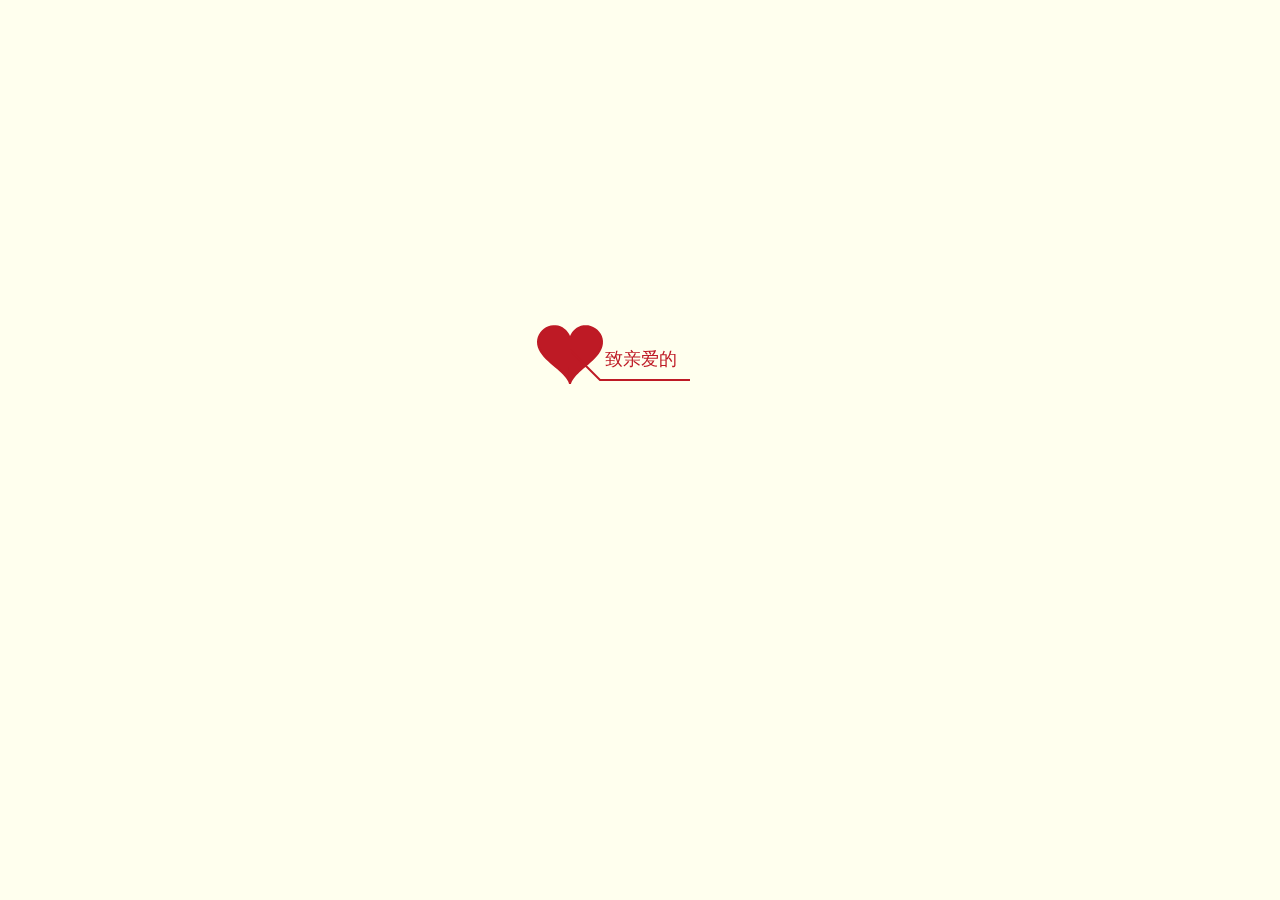
<file: index.html>
<!DOCTYPE html PUBLIC "-//W3C//DTD XHTML 1.0 Strict//EN" "htt`://www.w3.org/TR/xhtml1/DTD/xhtml1-strict.dtd">
<html xml:lang="en" xmlns="http://www.w3.org/1999/xhtml"><head><meta http-equiv="Content-Type" content="text/html; charset=UTF-8">
    <title>亲爱的亦菲~生日快乐!</title>
    <link type="text/css" rel="stylesheet" href="./css/default.css">
    <script type="text/javascript" src="./css/jquery.min.js"></script>
    <script type="text/javascript" src="./css/jscex.min.js"></script>
    <script type="text/javascript" src="./css/jscex-parser.js"></script>
    <script type="text/javascript" src="./css/jscex-jit.js"></script>
    <script type="text/javascript" src="./css/jscex-builderbase.min.js"></script>
    <script type="text/javascript" src="./css/jscex-async.min.js"></script>
    <script type="text/javascript" src="./css/jscex-async-powerpack.min.js"></script>
    <script type="text/javascript" src="./css/functions.js" charset="utf-8"></script>
    <script type="text/javascript" src="./css/love.js" charset="utf-8"></script>
<!--    <script src="./music/love.mp3"></script>-->
      <style type="text/css">
<!--
.STYLE1 {color: #666666}
-->
        </style>
</head>
    <body>

<!--   点击播放音乐 -->
    <script>
        window.onload = function(){
            var audio = document.getElementById('music');
            audio.pause();//打开页面时无音乐
        }
        function play() {
            var audio = document.getElementById('music');
            if (audio.paused) {
                audio.play();
                document.getElementById('musicImg').src="images/play.png";
            }else{
                audio.pause();
                audio.currentTime = 0;//音乐从头播放
                document.getElementById('musicImg').src="images/stop.png";
            }
        }
    </script>

<!--  音乐媒体  -->
    <audio id="music" autoplay="autopaly" loop autoplay>
          <source src="music/love.mp3" type="audio/mp3" />
    </audio>


    <div id="main">
        <div id="wrap">
            <div id="text">
              <div id="code">
                <font color="#FF0000">
                    <span class="say">致亲爱的亦菲小公主:</span><br>
                    <span class="say">
                        我的亲爱的，这两天做梦都梦见了你，有梦见我们已经有了孩子，
                        孩子都十几岁了，不知道怎么梦到了这个，只记得孩子长得比我们俩都高。
                        还梦见了去你家拜年，你突然回来了，让我松了口气，因为差点被亲戚们包围了。
                        和亲爱的在一起的第三个生日了，原来喜欢一个人可以一直喜欢下去，爱一个人也可以爱到一生的距离。
                        我的亲爱的，你知道我会怎么想念你吗。我总会想，能够和你在一起，真是多么幸福的事。
                        会让我想到你的时候，内心甜甜的，嘴角上扬，感受到和亲爱的在一起的时光多么宝贵和珍惜。
                        我会感受到这些甜蜜的幸福，感受到我们的爱情的美好，这是我想你的时候会感受到的。
                        我还会想，和亲爱的一直在一起，已经经历了那么多时光呢，甚至感觉不到时间的流逝。
                        特别是，每个周末在一起的时光。能够和爱着的你，一起经历所热爱的，这是我最心动的事。
                        所以，如果可以，请让我做一生你的狗子，你的亲爱的，和你度过余生所有要过的生日，和你去看余生所有要看的风景。
                        如果可以，请让我一直护着你，一直照顾你，一直疼你爱你珍惜你，我会对你抱有最真挚最温暖的爱，贯彻过去，现在和未来。
                    </span><br>
                    <span class="say">生日快乐，我的小公主</span><br>
                    <span class="say"><span class="space"></span>最爱你的: 赵狗子&#128149;</span><br>
                </font>
                </div>
            </div>

                <div id="clock-box">
                    <span class="STYLE1"></span>
                        <font color="#33CC00"></font>
                    <span class="STYLE1"></span>
                </div>
                <canvas id="canvas" width="1100" height="680">
                </canvas>
        </div>
    </div>



    <script>
    </script>

    <script>
    (function(){
        var canvas = $('#canvas');
    
        if (!canvas[0].getContext) {
            $("#error").show();
            return false;        }

        var width = canvas.width();
        var height = canvas.height();        
        canvas.attr("width", width);
        canvas.attr("height", height);
        var opts = {
            seed: {
                x: width / 2 - 20,
                color: "rgb(190, 26, 37)",
                scale: 2
            },
            branch: [
                [535, 680, 570, 250, 500, 200, 30, 100, [
                    [540, 500, 455, 417, 340, 400, 13, 100, [
                        [450, 435, 434, 430, 394, 395, 2, 40]
                    ]],
                    [550, 445, 600, 356, 680, 345, 12, 100, [
                        [578, 400, 648, 409, 661, 426, 3, 80]
                    ]],
                    [539, 281, 537, 248, 534, 217, 3, 40],
                    [546, 397, 413, 247, 328, 244, 9, 80, [
                        [427, 286, 383, 253, 371, 205, 2, 40],
                        [498, 345, 435, 315, 395, 330, 4, 60]
                    ]],
                    [546, 357, 608, 252, 678, 221, 6, 100, [
                        [590, 293, 646, 277, 648, 271, 2, 80]
                    ]]
                ]] 
            ],
            bloom: {
                num: 700,
                width: 1080,
                height: 650,
            },
            footer: {
                width: 1200,
                height: 5,
                speed: 10,
            }
        }

        var tree = new Tree(canvas[0], width, height, opts);
        var seed = tree.seed;
        var foot = tree.footer;
        var hold = 1;

        canvas.click(function(e) {
            var offset = canvas.offset(), x, y;
            x = e.pageX - offset.left;
            y = e.pageY - offset.top;
            if (seed.hover(x, y)) {
                hold = 0; 
                canvas.unbind("click");
                canvas.unbind("mousemove");
                canvas.removeClass('hand');
            }
            play();
        }).mousemove(function(e){
            var offset = canvas.offset(), x, y;
            x = e.pageX - offset.left;
            y = e.pageY - offset.top;
            canvas.toggleClass('hand', seed.hover(x, y));
        });

        var seedAnimate = eval(Jscex.compile("async", function () {
            seed.draw();
            while (hold) {
                $await(Jscex.Async.sleep(10));
            }
            while (seed.canScale()) {
                seed.scale(0.95);
                $await(Jscex.Async.sleep(10));
            }
            while (seed.canMove()) {
                seed.move(0, 2);
                foot.draw();
                $await(Jscex.Async.sleep(10));
            }
        }));

        var growAnimate = eval(Jscex.compile("async", function () {
            do {
              tree.grow();
                $await(Jscex.Async.sleep(10));
            } while (tree.canGrow());
        }));

        var flowAnimate = eval(Jscex.compile("async", function () {
            do {
              tree.flower(2);
                $await(Jscex.Async.sleep(10));
            } while (tree.canFlower());
        }));

        var moveAnimate = eval(Jscex.compile("async", function () {
            tree.snapshot("p1", 240, 0, 610, 680);
            while (tree.move("p1", 500, 0)) {
                foot.draw();
                $await(Jscex.Async.sleep(10));
            }
            foot.draw();
            tree.snapshot("p2", 500, 0, 610, 680);

            // 会有闪烁不得意这样做, (＞﹏＜)
            canvas.parent().css("background", "url(" + tree.toDataURL('image/png') + ")");
            canvas.css("background", "#ffe");
            $await(Jscex.Async.sleep(300));
            canvas.css("background", "none");
        }));

        var jumpAnimate = eval(Jscex.compile("async", function () {
            var ctx = tree.ctx;
            while (true) {
                tree.ctx.clearRect(0, 0, width, height);
                tree.jump();
                foot.draw();
                $await(Jscex.Async.sleep(25));
            }
        }));

        var textAnimate = eval(Jscex.compile("async", function () {
        var together = new Date();
        together.setFullYear(2009,10,23 );      //时间年月日
        together.setHours(16);            //小时  
        together.setMinutes(53);          //分钟
        together.setSeconds(0);         //秒前一位
        together.setMilliseconds(2);        //秒第二位

        $("#code").show().typewriter();
            $("#clock-box").fadeIn(500);
            while (true) {
                timeElapse(together);
                $await(Jscex.Async.sleep(1000));
            }
        }));

        var runAsync = eval(Jscex.compile("async", function () {
            $await(seedAnimate());
            $await(growAnimate());
            $await(flowAnimate());
            $await(moveAnimate());

            textAnimate().start();

            $await(jumpAnimate());
        }));

        runAsync().start();
    })();
    </script>

    </body></html>
</file>
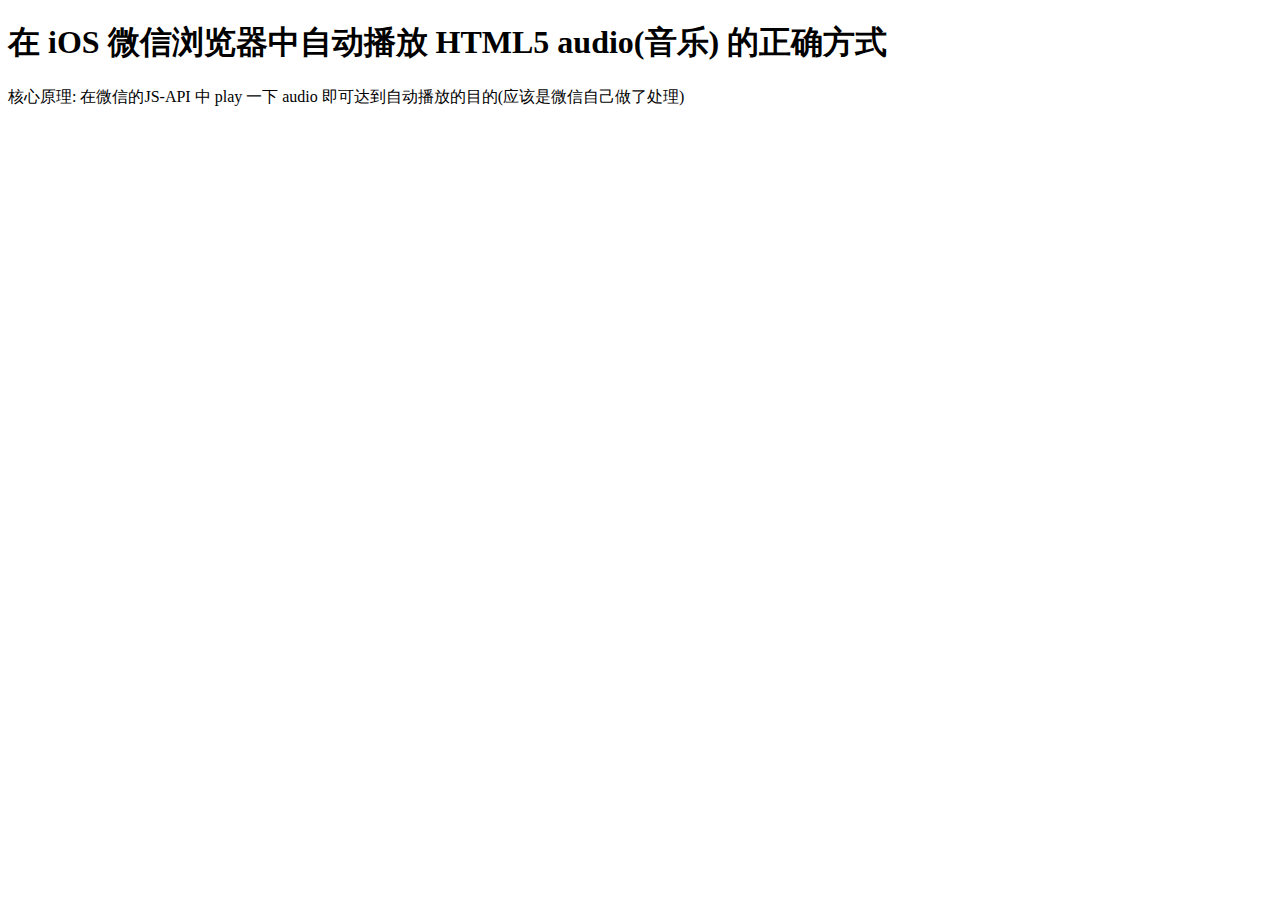
<file: main.html>
<!DOCTYPE html>
<html lang="en">
<head>
    <meta charset="UTF-8">
    <meta name="viewport" content="width=device-width, user-scalable=no, initial-scale=1.0, maximum-scale=1.0, minimum-scale=1.0">
    <title>Auto play html audio in iOS WeChat InAppBrowser the right way</title>
</head>
<body>
    <h1>在 iOS 微信浏览器中自动播放 HTML5 audio(音乐) 的正确方式</h1>
    <p>核心原理: 在微信的JS-API 中 play 一下 audio 即可达到自动播放的目的(应该是微信自己做了处理)</p>
    <br>
    <br>
    <br>
<!--    <audio autoplay="autopaly">-->
<!--          <source src="music/love.mp3" type="audio/mp3" />-->
<!--    </audio>-->
    <audio id="bgmusic" src="http://www.w3school.com.cn/i/song.mp3" autoplay="autopaly"></audio>
    <!-- 当使用方法1时必须加载 JS-SDK 的 JS 文件, 方法2不需要加载这个 JS -->
    <script src="http://res.wx.qq.com/open/js/jweixin-1.0.0.js"></script>
    <script>
    // 方法1: 现在微信官方已经推出了微信JS-SDK, 最好还是不要使用"野生"方式, 因为不知道什么时候就可以不能用了!
    // http://mp.weixin.qq.com/wiki/7/aaa137b55fb2e0456bf8dd9148dd613f.html
    // 通过config接口注入权限验证配置后, 在 ready 中 play 一下 audio
    function autoPlayAudio1() {
        wx.config({
            // 配置信息, 即使不正确也能使用 wx.ready
            debug: false,
            appId: '',
            timestamp: 1,
            nonceStr: '',
            signature: '',
            jsApiList: []
        });
        wx.ready(function() {
            document.getElementById('bgmusic').play();
        });
    }

    // 方法2: "野生"方法, 借用原来老的 WeixinJSBridge
    function autoPlayAudio2() {
        window.onload = function() {
            // alert(typeof WeixinJSBridge);
            WeixinJSBridge.invoke('getNetworkType', {}, function(e) {
                // 在这里拿到 e.err_msg, 这里面就包含了所有的网络类型
                // alert(e.err_msg);
                document.getElementById('bgmusic').play();
            });
        };
    }

    // 大家或多或少都知道 iOS Safari 不允许自动播放 audio, 可能已经被坑过了,
    // 但微信内嵌的浏览器应该是做了一些定制化, 允许自动播放 audio.
    // 测试了以下机型在微信内嵌浏览器中仅需设置 audio autoplay 即可自动播放(audio)音乐, 无需特殊处理.
    // * iPhone5     iOS 7.0.6 WeChat 6.2
    // * iPhone5s    iOS 8.1.2 WeChat 6.3.7
    // * iPhone6Plus iOS 8.1.3 WeChat 6.3.7
    // * MI1S    Android 4.1.2 WeChat 6.3.7
    // 
    // 但是当手机是 iPhone6s iOS 9.1 WeChat 6.3.7 时, 必须做如下特殊处理才能在微信中自动播放(audio)音乐,
    // 我可以推测是 iOS 9 的兼容性问题么?
    // 
    autoPlayAudio1(); // 推荐使用方法1
    // autoPlayAudio2(); // 也可以试一试方法2
    </script>
</body>
</html>
</file>
<file: css/default.css>
body{margin:0;padding:0;background:#ffe;font-size:14px;font-family:'寰蒋闆呴粦','瀹嬩綋',sans-serif;color:#231F20;overflow:auto}
a {color:#000;font-size:14px;}
#main{width:100%;}
#wrap{position:relative;margin:0 auto;width:1200px;height:680px;margin-top:10px;}
#text{width:400px;height:425px;left:60px;top:80px;position:absolute;}
#code{display:none;font-size:16px;}
#clock-box {position:absolute;left:60px;top:550px;font-size:28px;display:none;}
#clock-box a {font-size:28px;text-decoration:none;}
#clock{margin-left:48px;}
#clock .digit {font-size:64px;}
#canvas{margin:0 auto;width:1100px;height:680px;}
#error{margin:0 auto;text-align:center;margin-top:60px;display:none;}
.hand{cursor:pointer;}
.say{margin-left:5px;}
.space{margin-right:150px;}
</file>
